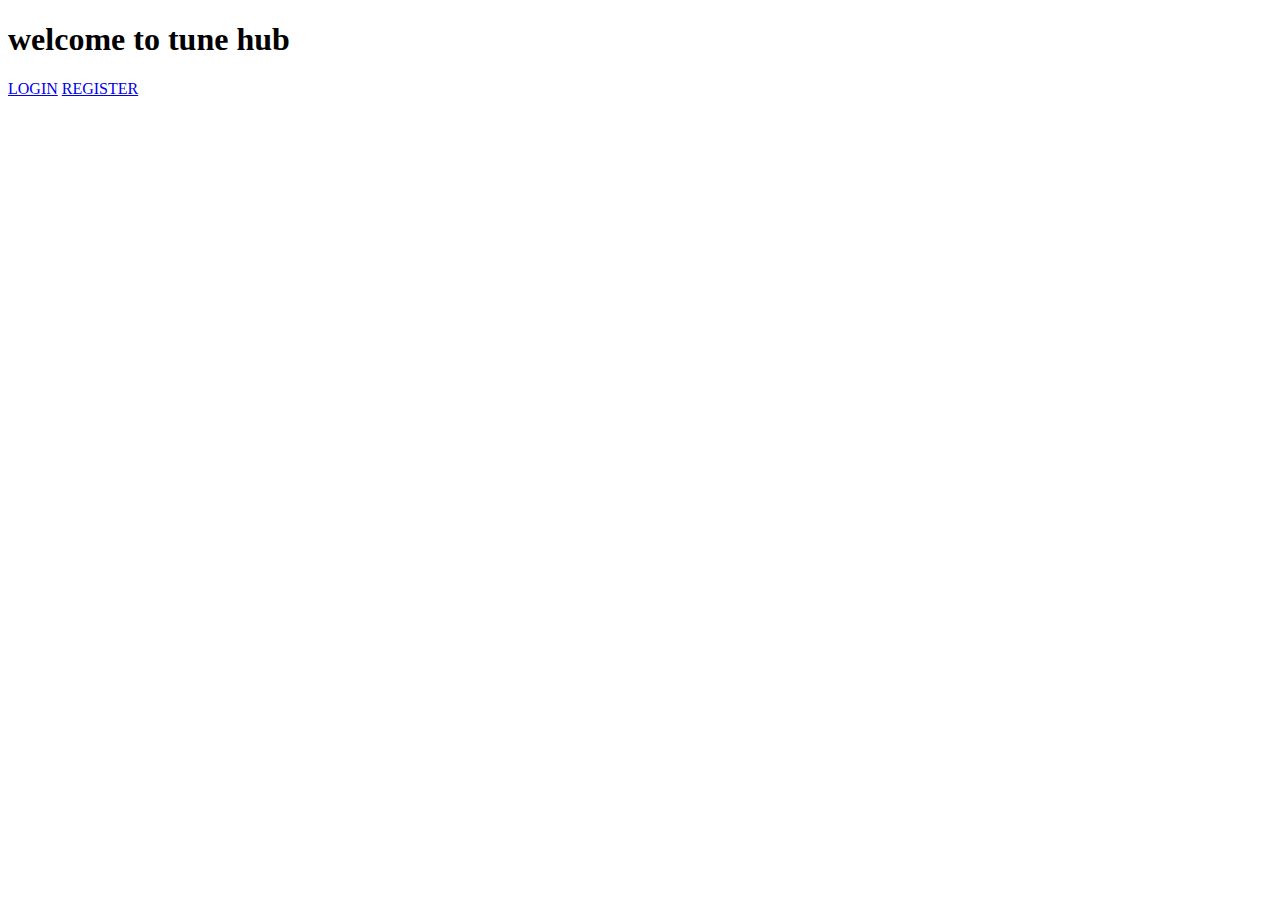
<file: src/main/resources/templates/index.html>
<!DOCTYPE html>
<html>
<head>
<meta charset="ISO-8859-1">
<title>Insert title here</title>
</head>
<link rel="stylesheet" th:href="@{/CSS/style.css}"/>

<body>
	<h1>welcome to tune hub</h1>
<body>

	<a href="login">LOGIN</a>
	<a href="register">REGISTER</a>

</body>

</html>
</file>
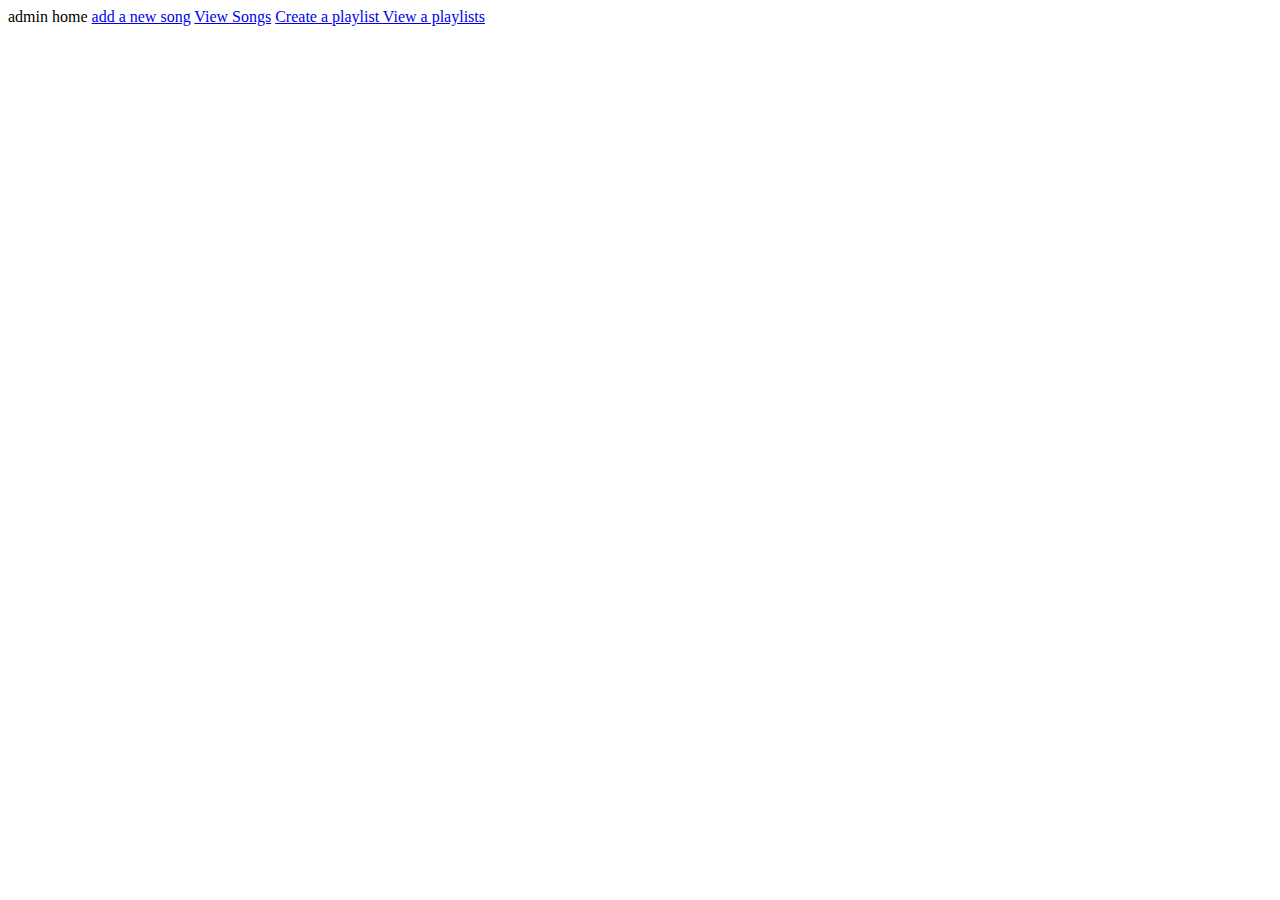
<file: src/main/resources/templates/adminHome.html>
<!DOCTYPE html>
<html>
<head>
<meta charset="ISO-8859-1">
<title>Insert title here</title>
<link rel="stylesheet" th:href="@{/CSS/admin.css}"/>

</head>
<body>
<a>admin home</a>
<a href = "newSong">add a new song</a>

<a href = "viewSongs">View Songs</a>

<a href = "createPlaylist">Create a playlist </a>

<a href = "viewPlaylists">View a playlists </a>

</body>
</html>
</file>
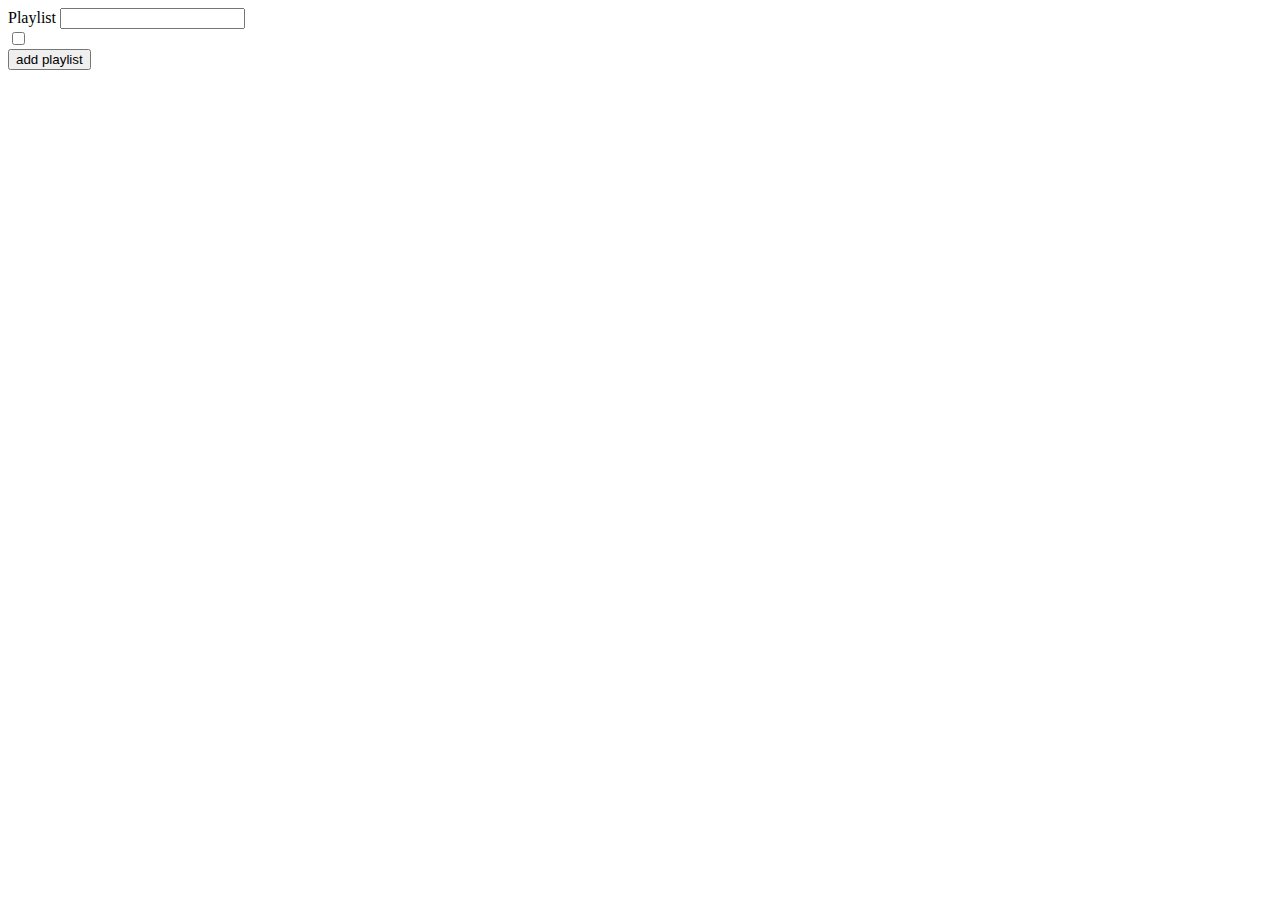
<file: src/main/resources/templates/createPlaylist.html>
<!DOCTYPE html>
<html>
<head>
<meta charset="ISO-8859-1">
<title>Insert title here</title>
</head>
<link rel="stylesheet" th:href="@{/CSS/style.css}"/>

<body>
	<form action="addPlaylist" method= "POST">
		<label>Playlist</label> <input type="text" name="name"> 
		</br>
		<div  th:each="song:${songs}">
			<input type="checkbox" th:name ="songs" th:value="${song.id}"/>
			<label  th:text="${song.name}"></label>
		</div>
		<input type="submit" value="add playlist"/>
	</form>

</body>
</html>
</file>
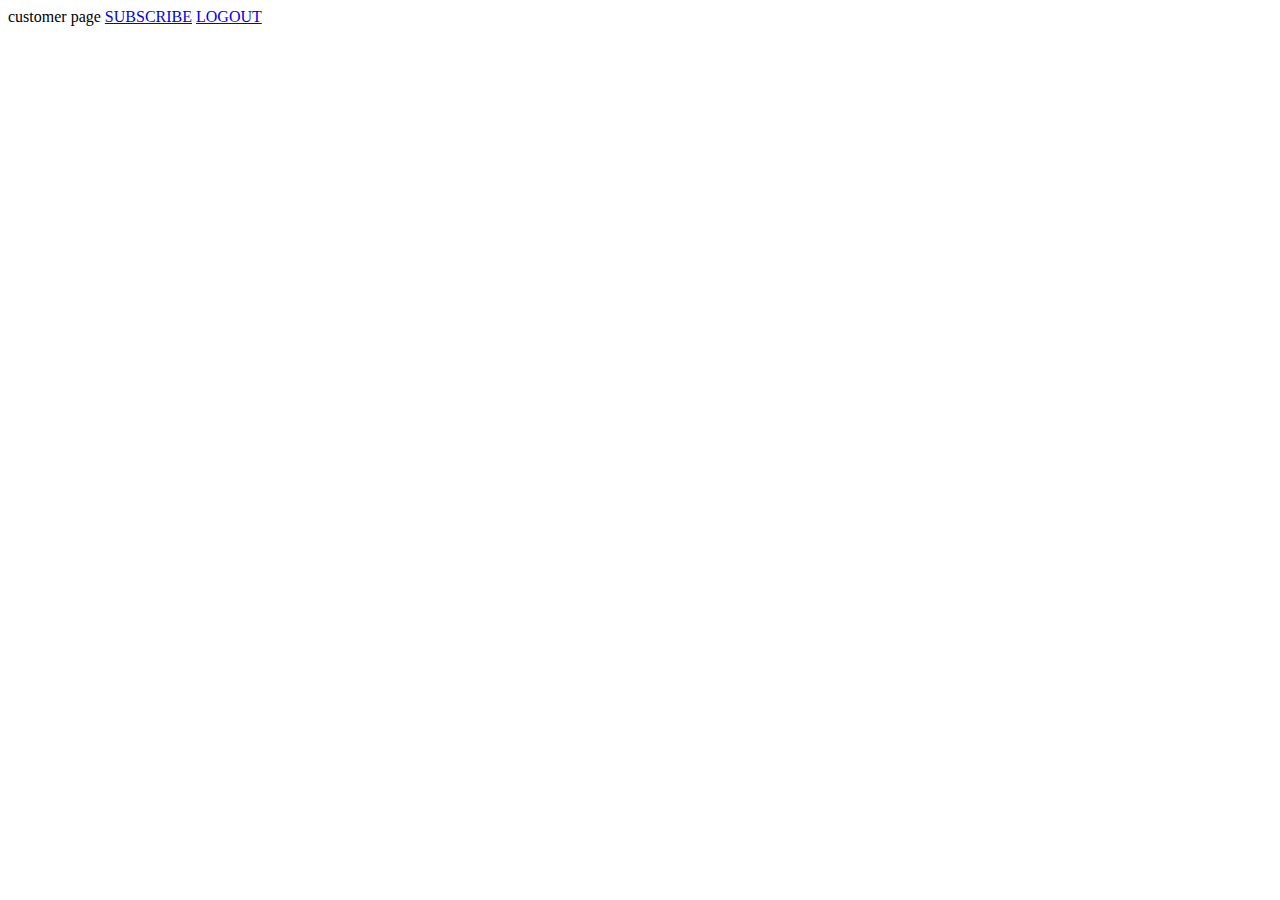
<file: src/main/resources/templates/customerHome.html>
<!DOCTYPE html>
<html>
<head>
<meta charset="ISO-8859-1">
<title>Insert title here</title>
</head>
<link rel="stylesheet" th:href="@{/CSS/style.css}"/>

<body>
	<a>customer page</a>
	
	<a href = "pay">SUBSCRIBE</a>
	
		<a href = "logout">LOGOUT</a>
	
</body>
</html>
</file>
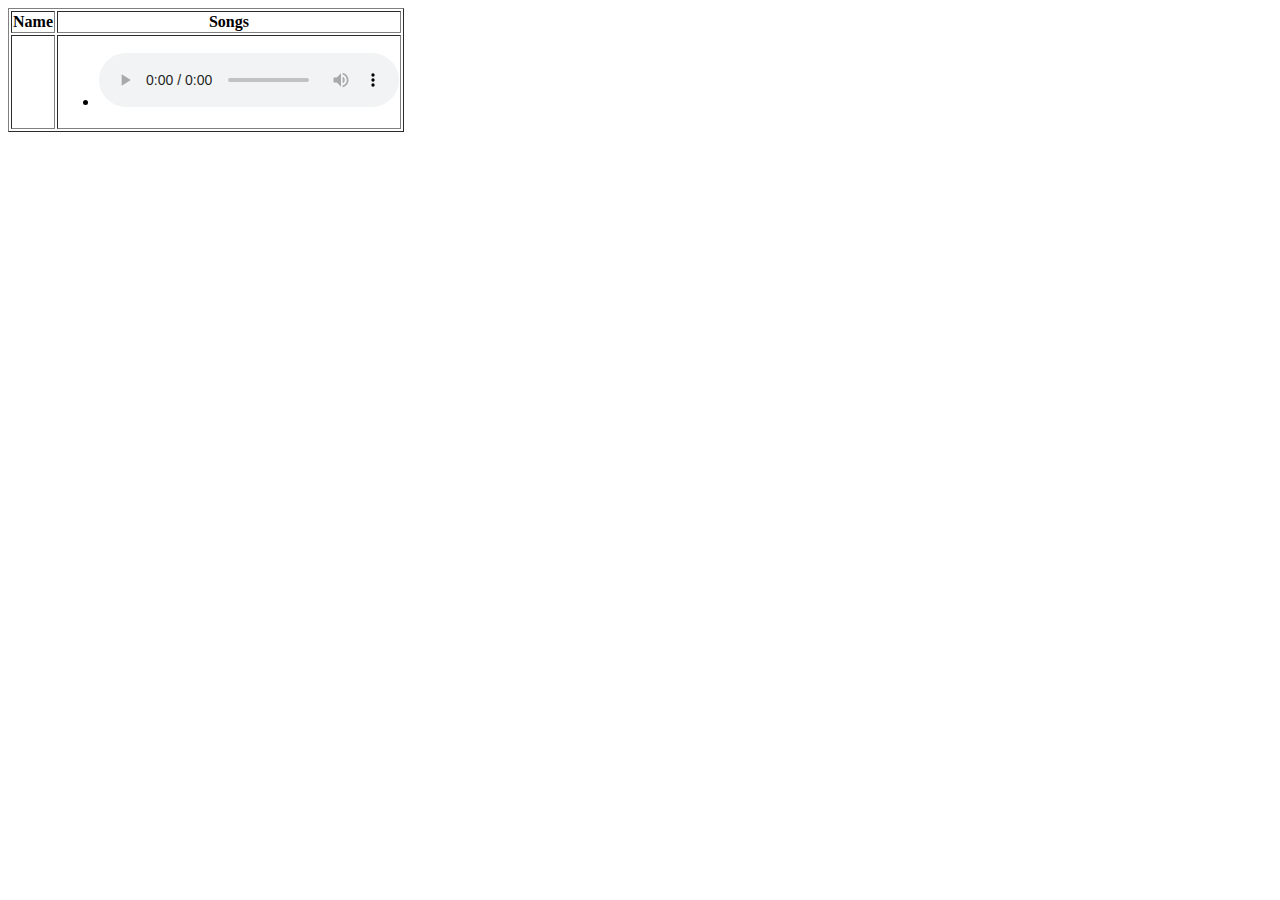
<file: src/main/resources/templates/displayPlaylists.html>
<!DOCTYPE html>
<html xmlns:th="http://www.thymeleaf.org">

<head>
<meta charset="ISO-8859-1">
<title>Insert title here</title>
<link rel="stylesheet" th:href="@{/CSS/style.css}"/>

</head>
<body>
	<table border="1">
		<thead>
			<tr>
				<th>Name</th>
				<th>Songs</th>

			</tr>
		</thead>
		<tbody>
			<tr th:each="plist:${allPlaylists}">

				<td th:text="${plist.name}"></td>
				<td>
					<ul>
						<li th:each = "song : ${plist.songs}">
							<span th:text="${song.name}"></span>
							<audio controls>
							<source th:src="${song.link}" type="audio/mpeg">
							</audio>
						</li>
					</ul>
				</td>
			</tr>
		</tbody>

	</table>
</body>
</html>
</file>
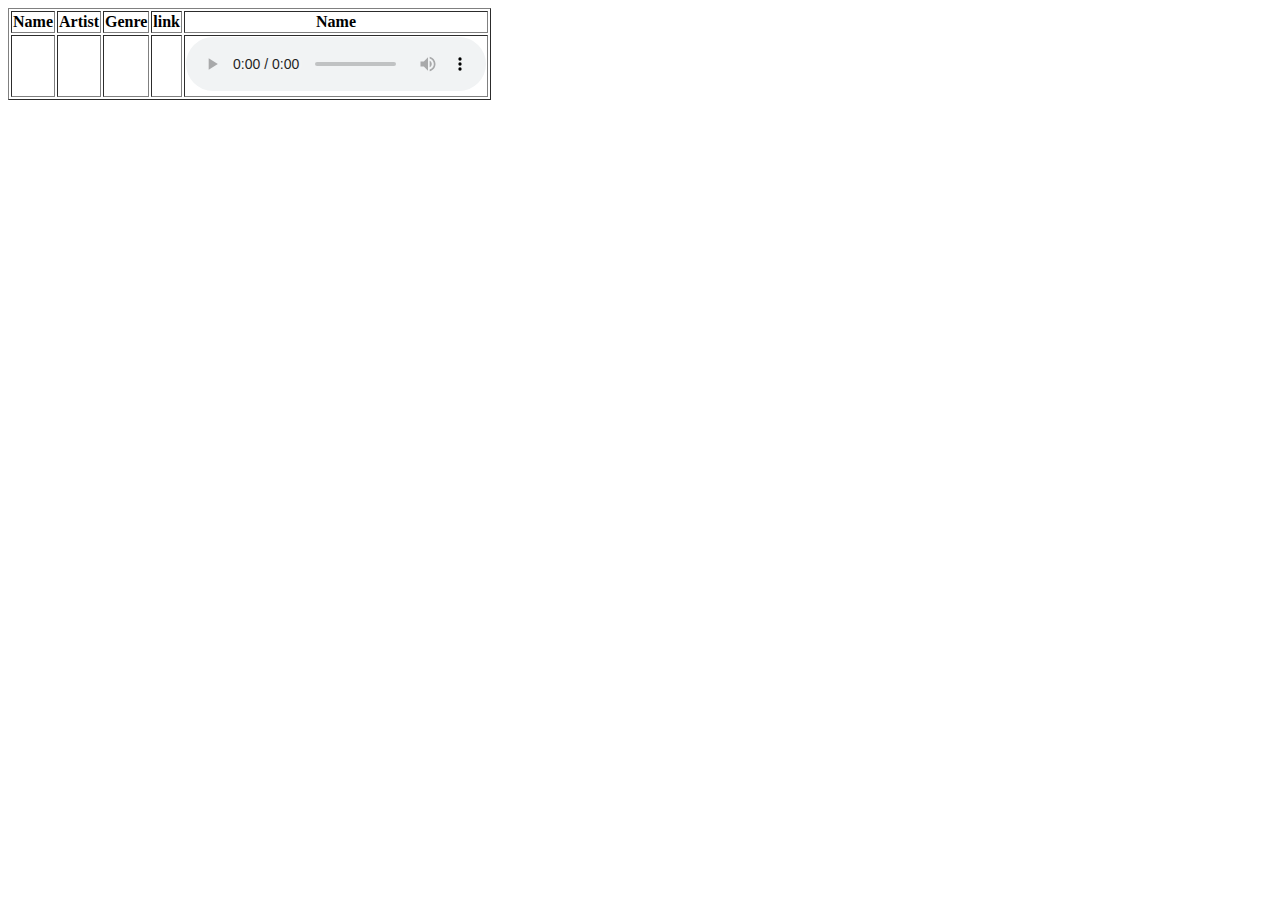
<file: src/main/resources/templates/displaySongs.html>
<!DOCTYPE html>
<html xmlns:th="http://www.thymeleaf.org">
<head>
<meta charset="ISO-8859-1">
<title>Insert title here</title>
<link rel="stylesheet" th:href="@{/CSS/style.css}"/>

</head>
<body>
	<table border="1">
		<thead>
			<tr>
				<th>Name</th>
				<th>Artist</th>
				<th>Genre</th>
				<th>link</th>
				<th>Name</th>
			</tr>
		</thead>
		<tbody>
			<tr th:each="song:${songs}">

				<td th:text="${song.name}"></td>
				<td th:text="${song.artist}"></td>
				<td th:text="${song.genere}"></td>
				<td th:text="${song.name}"></td>
				<td><audio controls>

						<source th:src="${song.link}" type="audio/mpeg">
					</audio>
		</tbody>

	</table>
</body>
</html>
</file>
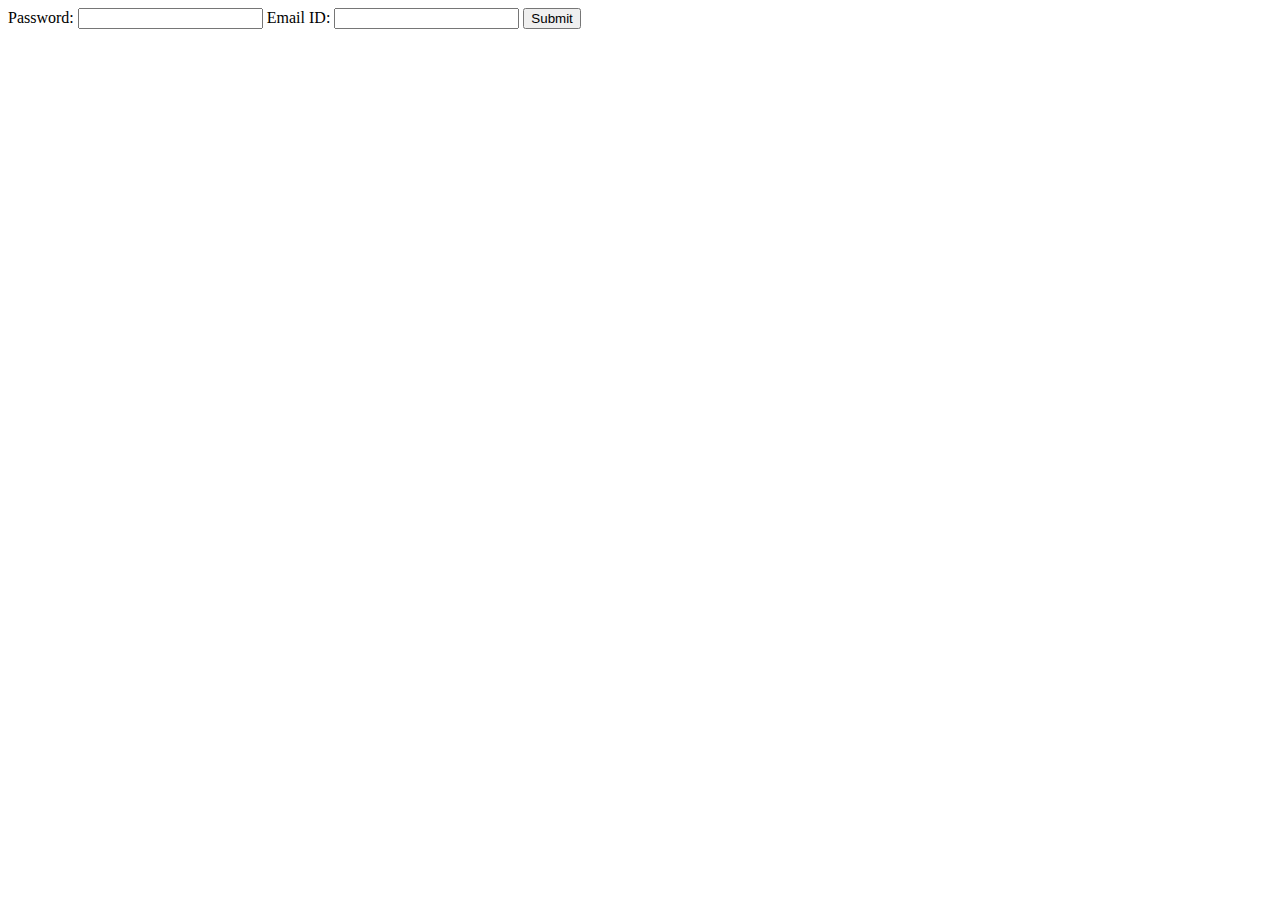
<file: src/main/resources/templates/login.html>
<!DOCTYPE html>

<html xmlns:th="http://www.thymeleaf.org">

<head>
<meta charset="ISO-8859-1">
<title>Insert title here</title>
<link rel="stylesheet" th:href="@{/CSS/style.css}"/>
</head>
<body>


	<form action="validate" method="post">
		<label for="password">Password:</label> <input type="password"
			id="password" name="password" required> <label for="email">Email
			ID:</label> <input type="email" id="email" name="email" required>

		<button type="submit">Submit</button>
	</form>


</body>
</html>
</file>
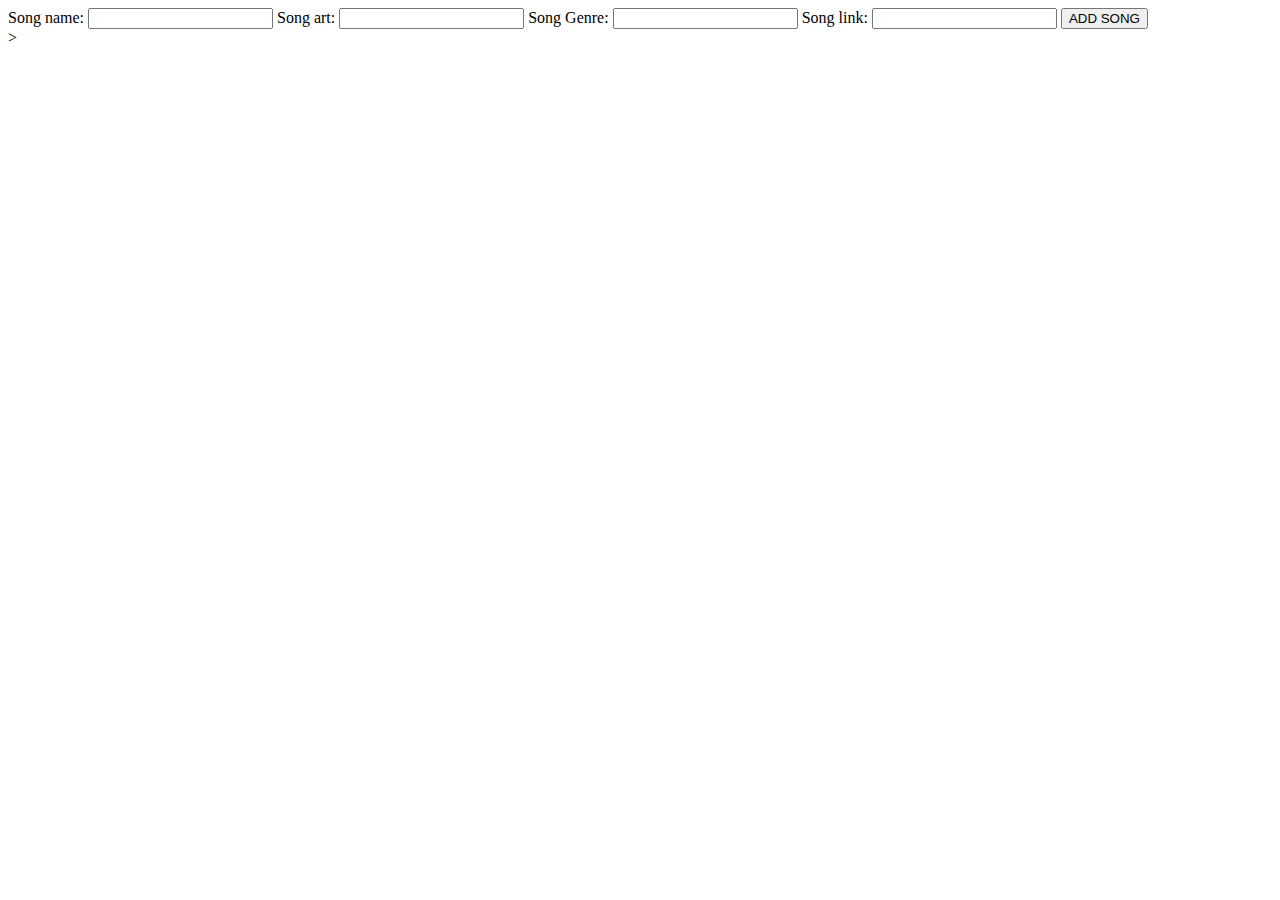
<file: src/main/resources/templates/newSong.html>
<!DOCTYPE html>
<html>
<head>
<meta charset="ISO-8859-1">
<title>Insert title here</title>
<link rel="stylesheet" th:href="@{/CSS/style.css}"/>

</head>
<body>

	<form action="addSong" method="post">
		<label>Song name:</label> 
		<input type="text" name="name" /> 
		<label>Song
			art:</label> <input type="text" name="artist" /> 
			<label>Song Genre:</label>
		<input type="text" name="genere" /> 
		<label>Song link:</label> <input
			type="text" name="link" /> <input type="submit" value="ADD SONG" />

	</form>
	>
</body>
</html>
</file>
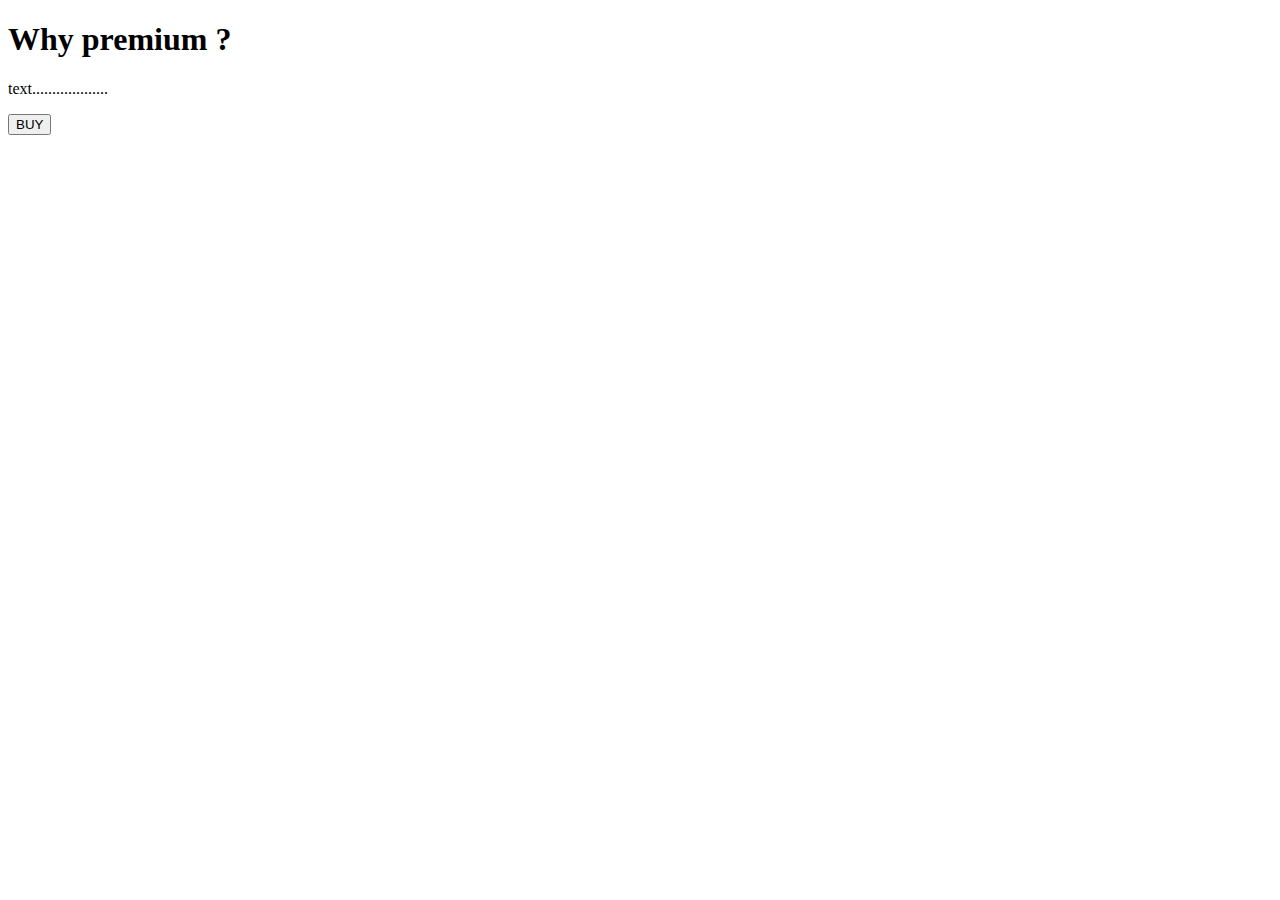
<file: src/main/resources/templates/pay.html>
<!DOCTYPE html>
<html xmlns:th="https://www.thymeleaf.org">
<head>
<meta charset="ISO-8859-1">

<title>View Course</title>
<script src="https://checkout.razorpay.com/v1/checkout.js"></script>
<script src="https://code.jquery.com/jquery-3.5.1.min.js"></script>

</head>
<body>
	<div>

		<h1>Why premium ?</h1>
		<p>text...................</p>

		<form id="payment-form">
			<button type="submit" class="buy-button">BUY</button>
		</form>

	</div>

	<script>
		$(document).ready(function() {
			$(".buy-button").click(function(e) {
				e.preventDefault();
				var form = $(this).closest('form');

				createOrder();
			});
		});

		function createOrder() {

			$.post("/createOrder").done(
					function(order) {
						order = JSON.parse(order);
						var options = {
							"key" : "rzp_test_ZrOMQbxC49zIu2",
							"amount" : order.amount_due.toString(),
							"currency" : "INR",
							"name" : "Tune Hub",
							"description" : "Test Transaction",
							"order_id" : order.id,
							"handler" : function(response) {
								verifyPayment(response.razorpay_order_id,
										response.razorpay_payment_id,
										response.razorpay_signature);
							},
							"prefill" : {
								"name" : "Your Name",
								"email" : "test@example.com",
								"contact" : "9999999999"
							},
							"notes" : {
								"address" : "Your Address"
							},
							"theme" : {
								"color" : "#F37254"
							}
						};
						var rzp1 = new Razorpay(options);
						rzp1.open();
					}).fail(function(error) {
				console.error("Error:", error);
			});
		}

		function verifyPayment(orderId, paymentId, signature) {
			$.post("/verify", {
				orderId : orderId,
				paymentId : paymentId,
				signature : signature
			}).done(function(isValid) {
				if (isValid) {
					console.log("Payment successful");
				} else {
					console.log("Payment failed");
				}
			}).fail(function(error) {
				console.error("Error:", error);
			});
		}
	</script>
</body>
</html>
</file>
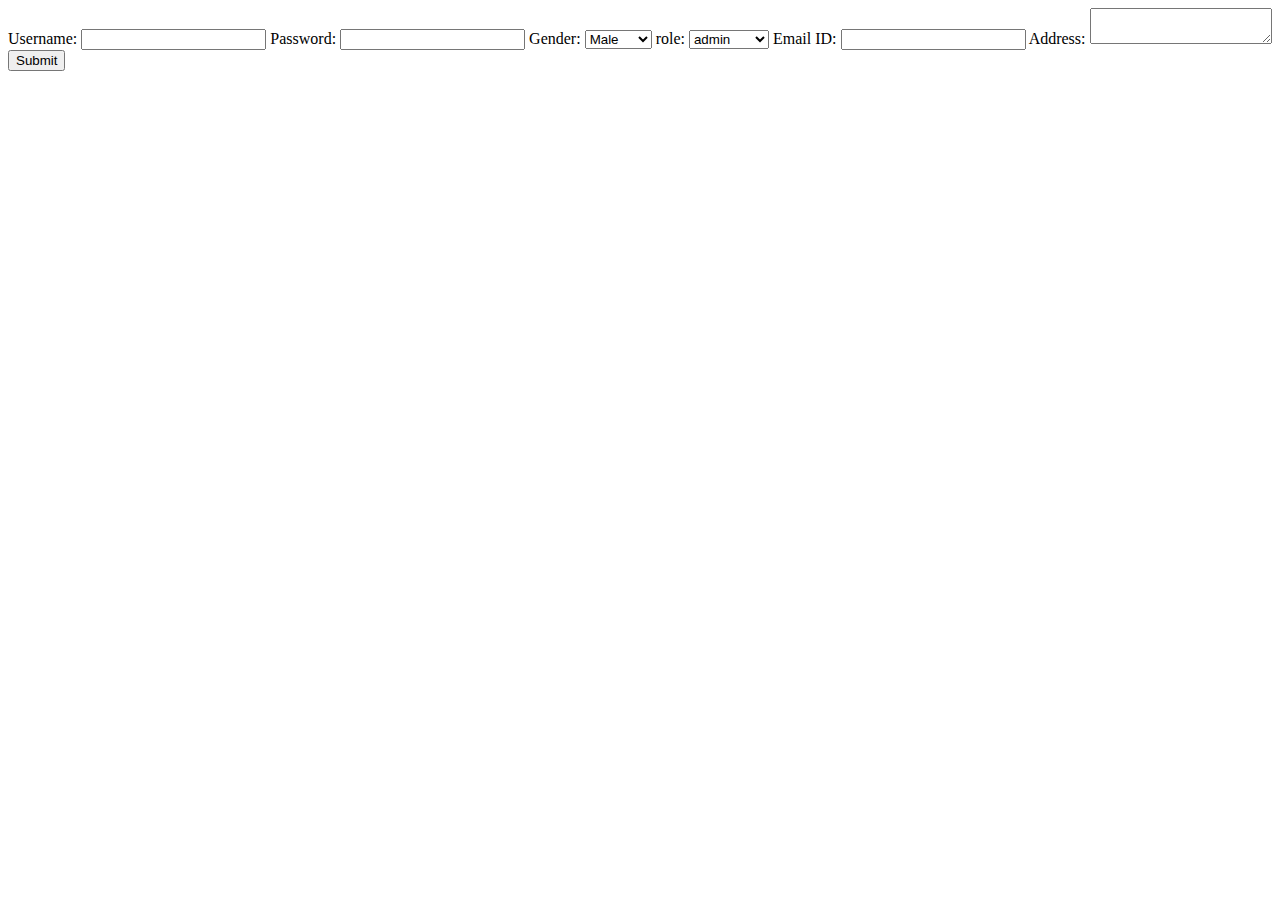
<file: src/main/resources/templates/register.html>
<!DOCTYPE html>
<html>
<head>
<meta charset="ISO-8859-1">
<title>Insert title here</title>
</head>
<body>
<link rel="stylesheet" th:href="@{/CSS/style.css}"/>

<head>
<meta charset="UTF-8">
<meta name="viewport" content="width=device-width, initial-scale=1.0">
<title>User Registration Form</title>


</head>
<body>

	<form action="#" method="post">
		<label for="username">Username:</label> <input type="text"
			id="username" name="username" required> <label for="password">Password:</label>
		<input type="password" id="password" name="password" required>

		<label for="gender">Gender:</label> <select id="gender" name="gender"
			required>
			<option value="male">Male</option>
			<option value="female">Female</option>
			<option value="other">Other</option>
		</select> <label for="role">role:</label> <select id="role" name="role"
			required>
			<option value="admin">admin</option>
			<option value="customer">Customer</option>
		</select> <label for="email">Email ID:</label> <input type="email" id="email"
			name="email" required> <label for="address">Address:</label>
		<textarea name="address"></textarea>

		<button type="submit">Submit</button>
	</form>

</body>
</html>
</file>
